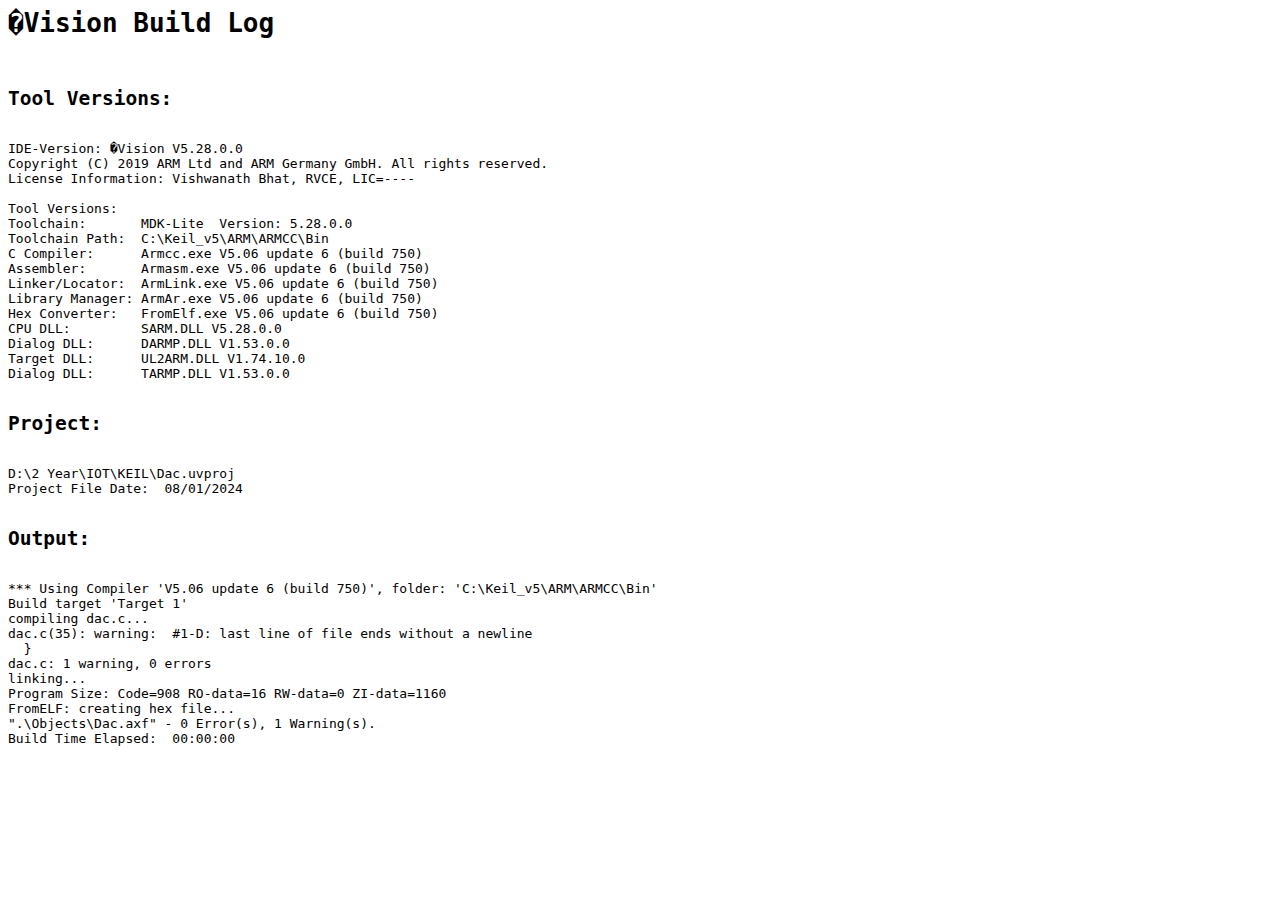
<file: KEIL/Objects/Dac.build_log.htm>
<html>
<body>
<pre>
<h1>�Vision Build Log</h1>
<h2>Tool Versions:</h2>
IDE-Version: �Vision V5.28.0.0
Copyright (C) 2019 ARM Ltd and ARM Germany GmbH. All rights reserved.
License Information: Vishwanath Bhat, RVCE, LIC=----
 
Tool Versions:
Toolchain:       MDK-Lite  Version: 5.28.0.0
Toolchain Path:  C:\Keil_v5\ARM\ARMCC\Bin
C Compiler:      Armcc.exe V5.06 update 6 (build 750)
Assembler:       Armasm.exe V5.06 update 6 (build 750)
Linker/Locator:  ArmLink.exe V5.06 update 6 (build 750)
Library Manager: ArmAr.exe V5.06 update 6 (build 750)
Hex Converter:   FromElf.exe V5.06 update 6 (build 750)
CPU DLL:         SARM.DLL V5.28.0.0
Dialog DLL:      DARMP.DLL V1.53.0.0
Target DLL:      UL2ARM.DLL V1.74.10.0
Dialog DLL:      TARMP.DLL V1.53.0.0
 
<h2>Project:</h2>
D:\2 Year\IOT\KEIL\Dac.uvproj
Project File Date:  08/01/2024

<h2>Output:</h2>
*** Using Compiler 'V5.06 update 6 (build 750)', folder: 'C:\Keil_v5\ARM\ARMCC\Bin'
Build target 'Target 1'
compiling dac.c...
dac.c(35): warning:  #1-D: last line of file ends without a newline
  }
dac.c: 1 warning, 0 errors
linking...
Program Size: Code=908 RO-data=16 RW-data=0 ZI-data=1160  
FromELF: creating hex file...
".\Objects\Dac.axf" - 0 Error(s), 1 Warning(s).
Build Time Elapsed:  00:00:00
</pre>
</body>
</html>
</file>
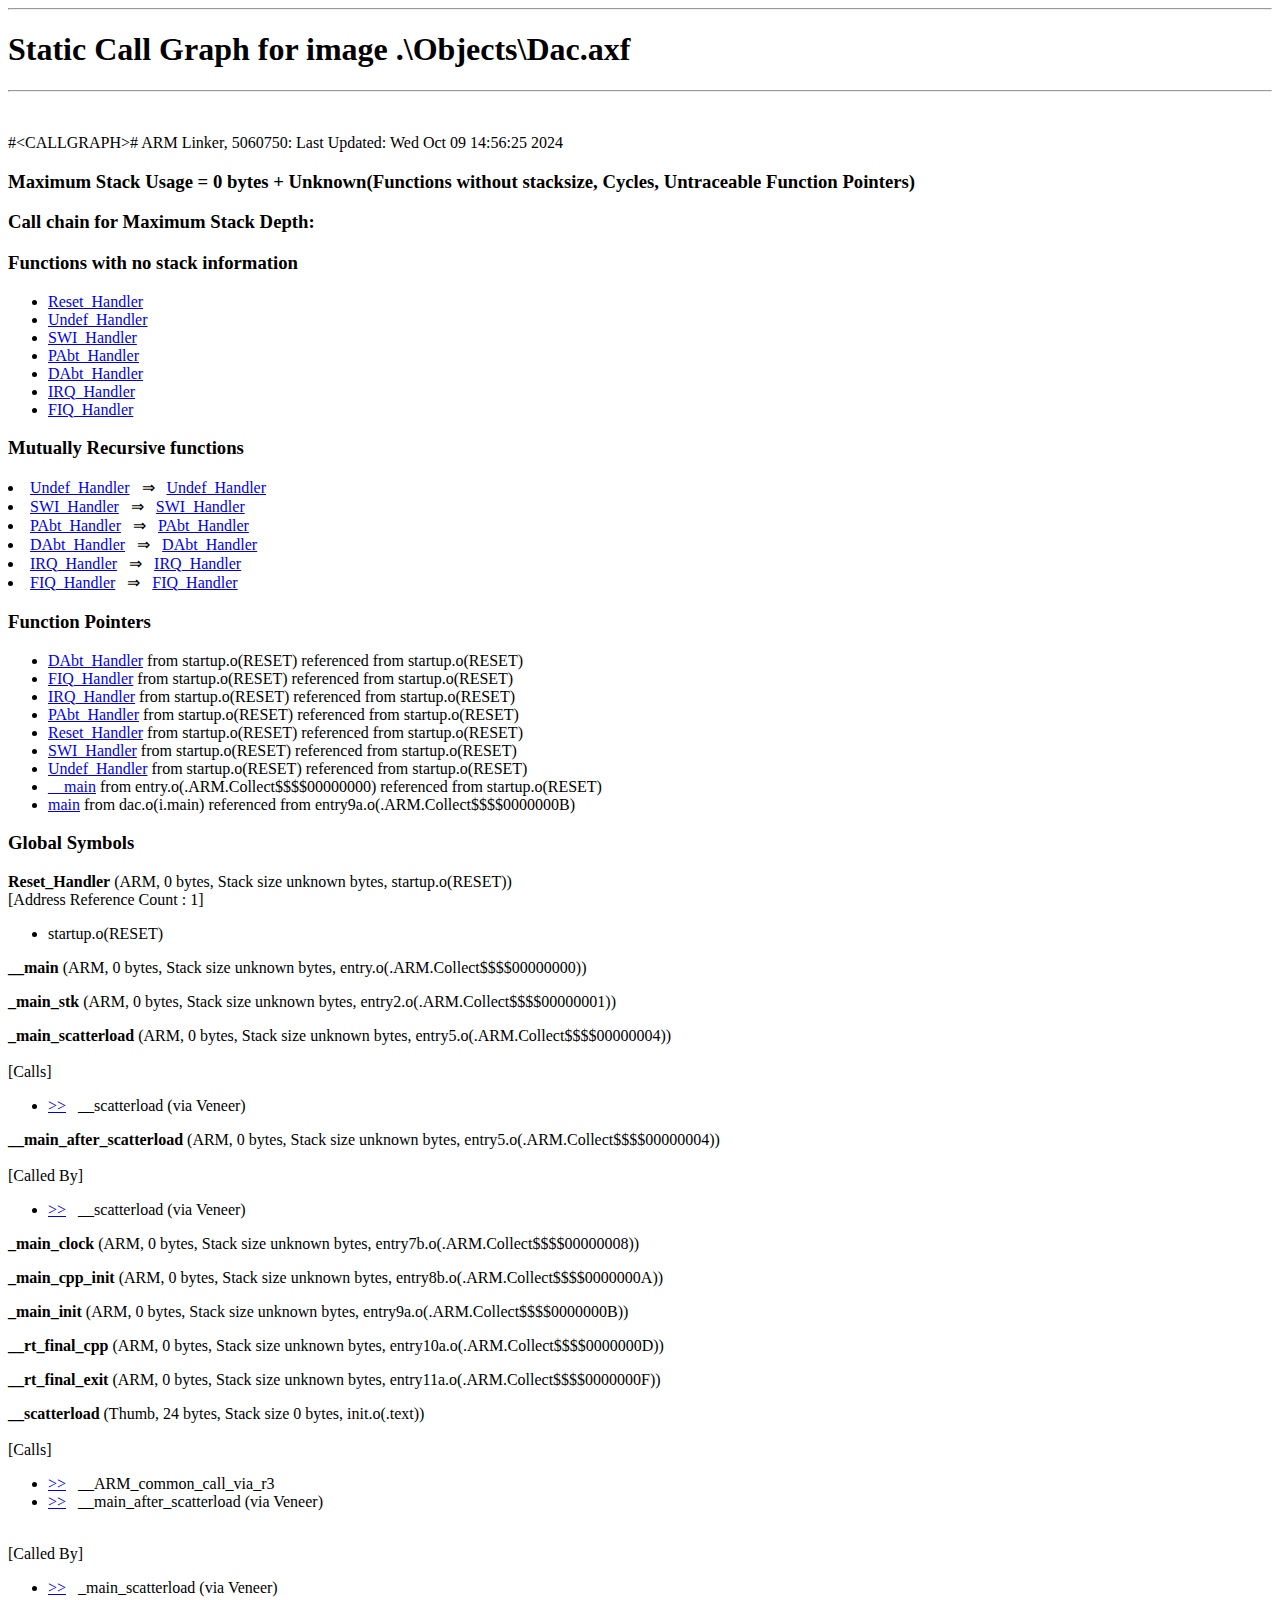
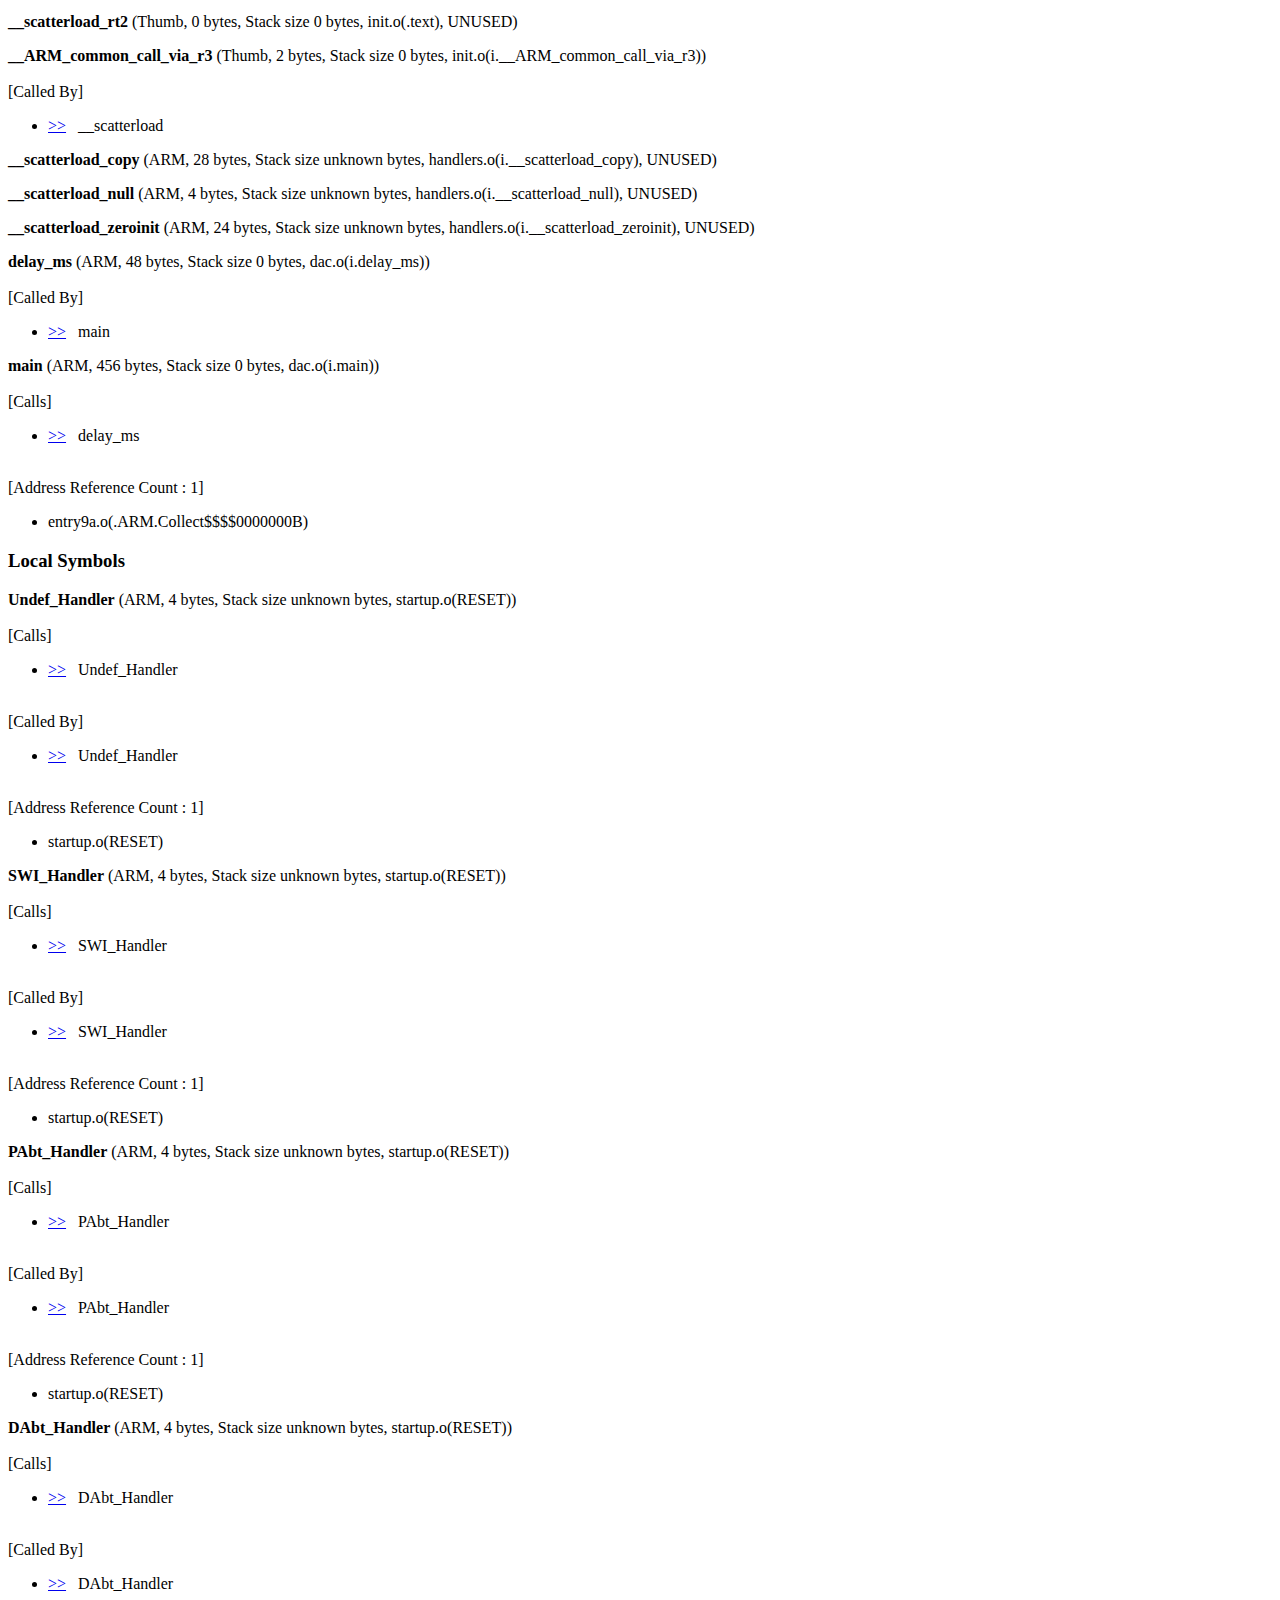
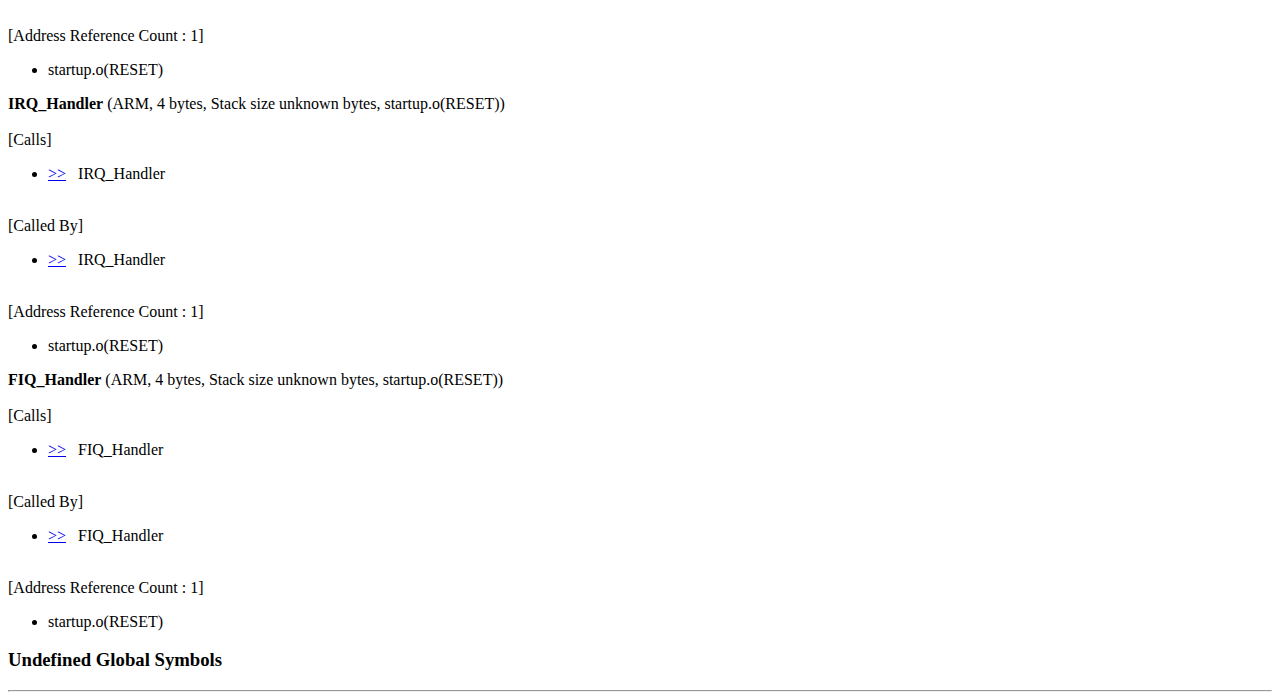
<file: KEIL/Objects/Dac.htm>
<!doctype html public "-//w3c//dtd html 4.0 transitional//en">
<html><head>
<title>Static Call Graph - [.\Objects\Dac.axf]</title></head>
<body><HR>
<H1>Static Call Graph for image .\Objects\Dac.axf</H1><HR>
<BR><P>#&#060CALLGRAPH&#062# ARM Linker, 5060750: Last Updated: Wed Oct 09 14:56:25 2024
<BR><P>
<H3>Maximum Stack Usage =          0 bytes + Unknown(Functions without stacksize, Cycles, Untraceable Function Pointers)</H3><H3>
Call chain for Maximum Stack Depth:</H3>

<P>
<H3>
Functions with no stack information
</H3><UL>
 <LI><a href="#[0]">Reset_Handler</a>
 <LI><a href="#[1]">Undef_Handler</a>
 <LI><a href="#[2]">SWI_Handler</a>
 <LI><a href="#[3]">PAbt_Handler</a>
 <LI><a href="#[4]">DAbt_Handler</a>
 <LI><a href="#[5]">IRQ_Handler</a>
 <LI><a href="#[6]">FIQ_Handler</a>
</UL>
</UL>
<P>
<H3>
Mutually Recursive functions
</H3> <LI><a href="#[1]">Undef_Handler</a>&nbsp;&nbsp;&nbsp;&rArr;&nbsp;&nbsp;&nbsp;<a href="#[1]">Undef_Handler</a><BR>
 <LI><a href="#[2]">SWI_Handler</a>&nbsp;&nbsp;&nbsp;&rArr;&nbsp;&nbsp;&nbsp;<a href="#[2]">SWI_Handler</a><BR>
 <LI><a href="#[3]">PAbt_Handler</a>&nbsp;&nbsp;&nbsp;&rArr;&nbsp;&nbsp;&nbsp;<a href="#[3]">PAbt_Handler</a><BR>
 <LI><a href="#[4]">DAbt_Handler</a>&nbsp;&nbsp;&nbsp;&rArr;&nbsp;&nbsp;&nbsp;<a href="#[4]">DAbt_Handler</a><BR>
 <LI><a href="#[5]">IRQ_Handler</a>&nbsp;&nbsp;&nbsp;&rArr;&nbsp;&nbsp;&nbsp;<a href="#[5]">IRQ_Handler</a><BR>
 <LI><a href="#[6]">FIQ_Handler</a>&nbsp;&nbsp;&nbsp;&rArr;&nbsp;&nbsp;&nbsp;<a href="#[6]">FIQ_Handler</a><BR>
</UL>
<P>
<H3>
Function Pointers
</H3><UL>
 <LI><a href="#[4]">DAbt_Handler</a> from startup.o(RESET) referenced from startup.o(RESET)
 <LI><a href="#[6]">FIQ_Handler</a> from startup.o(RESET) referenced from startup.o(RESET)
 <LI><a href="#[5]">IRQ_Handler</a> from startup.o(RESET) referenced from startup.o(RESET)
 <LI><a href="#[3]">PAbt_Handler</a> from startup.o(RESET) referenced from startup.o(RESET)
 <LI><a href="#[0]">Reset_Handler</a> from startup.o(RESET) referenced from startup.o(RESET)
 <LI><a href="#[2]">SWI_Handler</a> from startup.o(RESET) referenced from startup.o(RESET)
 <LI><a href="#[1]">Undef_Handler</a> from startup.o(RESET) referenced from startup.o(RESET)
 <LI><a href="#[9]">__main</a> from entry.o(.ARM.Collect$$$$00000000) referenced from startup.o(RESET)
 <LI><a href="#[8]">main</a> from dac.o(i.main) referenced from entry9a.o(.ARM.Collect$$$$0000000B)
</UL>
<P>
<H3>
Global Symbols
</H3>
<P><STRONG><a name="[0]"></a>Reset_Handler</STRONG> (ARM, 0 bytes, Stack size unknown bytes, startup.o(RESET))
<BR>[Address Reference Count : 1]<UL><LI> startup.o(RESET)
</UL>
<P><STRONG><a name="[9]"></a>__main</STRONG> (ARM, 0 bytes, Stack size unknown bytes, entry.o(.ARM.Collect$$$$00000000))

<P><STRONG><a name="[f]"></a>_main_stk</STRONG> (ARM, 0 bytes, Stack size unknown bytes, entry2.o(.ARM.Collect$$$$00000001))

<P><STRONG><a name="[a]"></a>_main_scatterload</STRONG> (ARM, 0 bytes, Stack size unknown bytes, entry5.o(.ARM.Collect$$$$00000004))
<BR><BR>[Calls]<UL><LI><a href="#[b]">&gt;&gt;</a>&nbsp;&nbsp;&nbsp;__scatterload (via Veneer)
</UL>

<P><STRONG><a name="[d]"></a>__main_after_scatterload</STRONG> (ARM, 0 bytes, Stack size unknown bytes, entry5.o(.ARM.Collect$$$$00000004))
<BR><BR>[Called By]<UL><LI><a href="#[b]">&gt;&gt;</a>&nbsp;&nbsp;&nbsp;__scatterload (via Veneer)
</UL>

<P><STRONG><a name="[10]"></a>_main_clock</STRONG> (ARM, 0 bytes, Stack size unknown bytes, entry7b.o(.ARM.Collect$$$$00000008))

<P><STRONG><a name="[11]"></a>_main_cpp_init</STRONG> (ARM, 0 bytes, Stack size unknown bytes, entry8b.o(.ARM.Collect$$$$0000000A))

<P><STRONG><a name="[12]"></a>_main_init</STRONG> (ARM, 0 bytes, Stack size unknown bytes, entry9a.o(.ARM.Collect$$$$0000000B))

<P><STRONG><a name="[13]"></a>__rt_final_cpp</STRONG> (ARM, 0 bytes, Stack size unknown bytes, entry10a.o(.ARM.Collect$$$$0000000D))

<P><STRONG><a name="[14]"></a>__rt_final_exit</STRONG> (ARM, 0 bytes, Stack size unknown bytes, entry11a.o(.ARM.Collect$$$$0000000F))

<P><STRONG><a name="[b]"></a>__scatterload</STRONG> (Thumb, 24 bytes, Stack size 0 bytes, init.o(.text))
<BR><BR>[Calls]<UL><LI><a href="#[c]">&gt;&gt;</a>&nbsp;&nbsp;&nbsp;__ARM_common_call_via_r3
<LI><a href="#[d]">&gt;&gt;</a>&nbsp;&nbsp;&nbsp;__main_after_scatterload (via Veneer)
</UL>
<BR>[Called By]<UL><LI><a href="#[a]">&gt;&gt;</a>&nbsp;&nbsp;&nbsp;_main_scatterload (via Veneer)
</UL>

<P><STRONG><a name="[15]"></a>__scatterload_rt2</STRONG> (Thumb, 0 bytes, Stack size 0 bytes, init.o(.text), UNUSED)

<P><STRONG><a name="[c]"></a>__ARM_common_call_via_r3</STRONG> (Thumb, 2 bytes, Stack size 0 bytes, init.o(i.__ARM_common_call_via_r3))
<BR><BR>[Called By]<UL><LI><a href="#[b]">&gt;&gt;</a>&nbsp;&nbsp;&nbsp;__scatterload
</UL>

<P><STRONG><a name="[16]"></a>__scatterload_copy</STRONG> (ARM, 28 bytes, Stack size unknown bytes, handlers.o(i.__scatterload_copy), UNUSED)

<P><STRONG><a name="[17]"></a>__scatterload_null</STRONG> (ARM, 4 bytes, Stack size unknown bytes, handlers.o(i.__scatterload_null), UNUSED)

<P><STRONG><a name="[18]"></a>__scatterload_zeroinit</STRONG> (ARM, 24 bytes, Stack size unknown bytes, handlers.o(i.__scatterload_zeroinit), UNUSED)

<P><STRONG><a name="[e]"></a>delay_ms</STRONG> (ARM, 48 bytes, Stack size 0 bytes, dac.o(i.delay_ms))
<BR><BR>[Called By]<UL><LI><a href="#[8]">&gt;&gt;</a>&nbsp;&nbsp;&nbsp;main
</UL>

<P><STRONG><a name="[8]"></a>main</STRONG> (ARM, 456 bytes, Stack size 0 bytes, dac.o(i.main))
<BR><BR>[Calls]<UL><LI><a href="#[e]">&gt;&gt;</a>&nbsp;&nbsp;&nbsp;delay_ms
</UL>
<BR>[Address Reference Count : 1]<UL><LI> entry9a.o(.ARM.Collect$$$$0000000B)
</UL><P>
<H3>
Local Symbols
</H3>
<P><STRONG><a name="[1]"></a>Undef_Handler</STRONG> (ARM, 4 bytes, Stack size unknown bytes, startup.o(RESET))
<BR><BR>[Calls]<UL><LI><a href="#[1]">&gt;&gt;</a>&nbsp;&nbsp;&nbsp;Undef_Handler
</UL>
<BR>[Called By]<UL><LI><a href="#[1]">&gt;&gt;</a>&nbsp;&nbsp;&nbsp;Undef_Handler
</UL>
<BR>[Address Reference Count : 1]<UL><LI> startup.o(RESET)
</UL>
<P><STRONG><a name="[2]"></a>SWI_Handler</STRONG> (ARM, 4 bytes, Stack size unknown bytes, startup.o(RESET))
<BR><BR>[Calls]<UL><LI><a href="#[2]">&gt;&gt;</a>&nbsp;&nbsp;&nbsp;SWI_Handler
</UL>
<BR>[Called By]<UL><LI><a href="#[2]">&gt;&gt;</a>&nbsp;&nbsp;&nbsp;SWI_Handler
</UL>
<BR>[Address Reference Count : 1]<UL><LI> startup.o(RESET)
</UL>
<P><STRONG><a name="[3]"></a>PAbt_Handler</STRONG> (ARM, 4 bytes, Stack size unknown bytes, startup.o(RESET))
<BR><BR>[Calls]<UL><LI><a href="#[3]">&gt;&gt;</a>&nbsp;&nbsp;&nbsp;PAbt_Handler
</UL>
<BR>[Called By]<UL><LI><a href="#[3]">&gt;&gt;</a>&nbsp;&nbsp;&nbsp;PAbt_Handler
</UL>
<BR>[Address Reference Count : 1]<UL><LI> startup.o(RESET)
</UL>
<P><STRONG><a name="[4]"></a>DAbt_Handler</STRONG> (ARM, 4 bytes, Stack size unknown bytes, startup.o(RESET))
<BR><BR>[Calls]<UL><LI><a href="#[4]">&gt;&gt;</a>&nbsp;&nbsp;&nbsp;DAbt_Handler
</UL>
<BR>[Called By]<UL><LI><a href="#[4]">&gt;&gt;</a>&nbsp;&nbsp;&nbsp;DAbt_Handler
</UL>
<BR>[Address Reference Count : 1]<UL><LI> startup.o(RESET)
</UL>
<P><STRONG><a name="[5]"></a>IRQ_Handler</STRONG> (ARM, 4 bytes, Stack size unknown bytes, startup.o(RESET))
<BR><BR>[Calls]<UL><LI><a href="#[5]">&gt;&gt;</a>&nbsp;&nbsp;&nbsp;IRQ_Handler
</UL>
<BR>[Called By]<UL><LI><a href="#[5]">&gt;&gt;</a>&nbsp;&nbsp;&nbsp;IRQ_Handler
</UL>
<BR>[Address Reference Count : 1]<UL><LI> startup.o(RESET)
</UL>
<P><STRONG><a name="[6]"></a>FIQ_Handler</STRONG> (ARM, 4 bytes, Stack size unknown bytes, startup.o(RESET))
<BR><BR>[Calls]<UL><LI><a href="#[6]">&gt;&gt;</a>&nbsp;&nbsp;&nbsp;FIQ_Handler
</UL>
<BR>[Called By]<UL><LI><a href="#[6]">&gt;&gt;</a>&nbsp;&nbsp;&nbsp;FIQ_Handler
</UL>
<BR>[Address Reference Count : 1]<UL><LI> startup.o(RESET)
</UL><P>
<H3>
Undefined Global Symbols
</H3><HR></body></html>
</file>
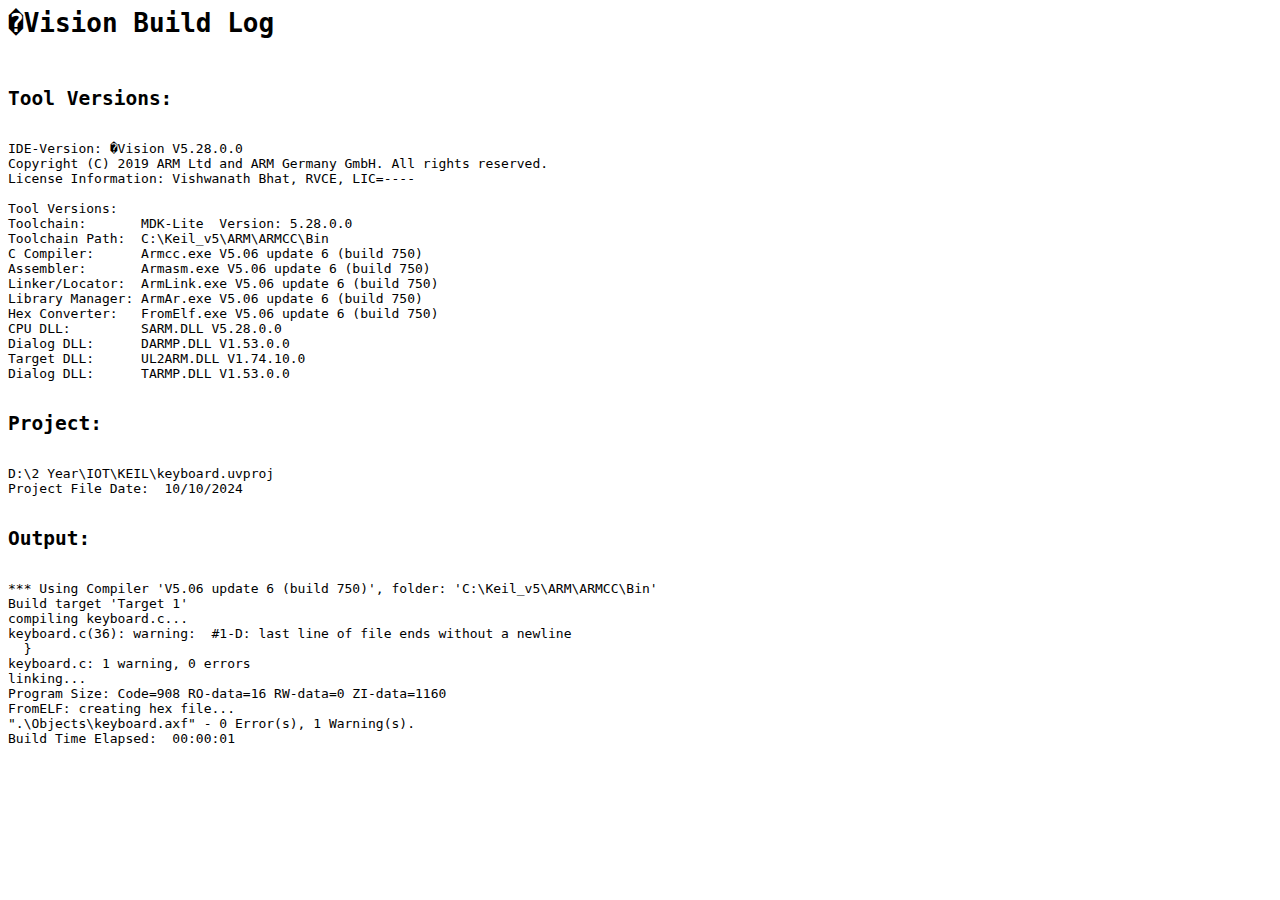
<file: KEIL/Objects/keyboard.build_log.htm>
<html>
<body>
<pre>
<h1>�Vision Build Log</h1>
<h2>Tool Versions:</h2>
IDE-Version: �Vision V5.28.0.0
Copyright (C) 2019 ARM Ltd and ARM Germany GmbH. All rights reserved.
License Information: Vishwanath Bhat, RVCE, LIC=----
 
Tool Versions:
Toolchain:       MDK-Lite  Version: 5.28.0.0
Toolchain Path:  C:\Keil_v5\ARM\ARMCC\Bin
C Compiler:      Armcc.exe V5.06 update 6 (build 750)
Assembler:       Armasm.exe V5.06 update 6 (build 750)
Linker/Locator:  ArmLink.exe V5.06 update 6 (build 750)
Library Manager: ArmAr.exe V5.06 update 6 (build 750)
Hex Converter:   FromElf.exe V5.06 update 6 (build 750)
CPU DLL:         SARM.DLL V5.28.0.0
Dialog DLL:      DARMP.DLL V1.53.0.0
Target DLL:      UL2ARM.DLL V1.74.10.0
Dialog DLL:      TARMP.DLL V1.53.0.0
 
<h2>Project:</h2>
D:\2 Year\IOT\KEIL\keyboard.uvproj
Project File Date:  10/10/2024

<h2>Output:</h2>
*** Using Compiler 'V5.06 update 6 (build 750)', folder: 'C:\Keil_v5\ARM\ARMCC\Bin'
Build target 'Target 1'
compiling keyboard.c...
keyboard.c(36): warning:  #1-D: last line of file ends without a newline
  }
keyboard.c: 1 warning, 0 errors
linking...
Program Size: Code=908 RO-data=16 RW-data=0 ZI-data=1160  
FromELF: creating hex file...
".\Objects\keyboard.axf" - 0 Error(s), 1 Warning(s).
Build Time Elapsed:  00:00:01
</pre>
</body>
</html>
</file>
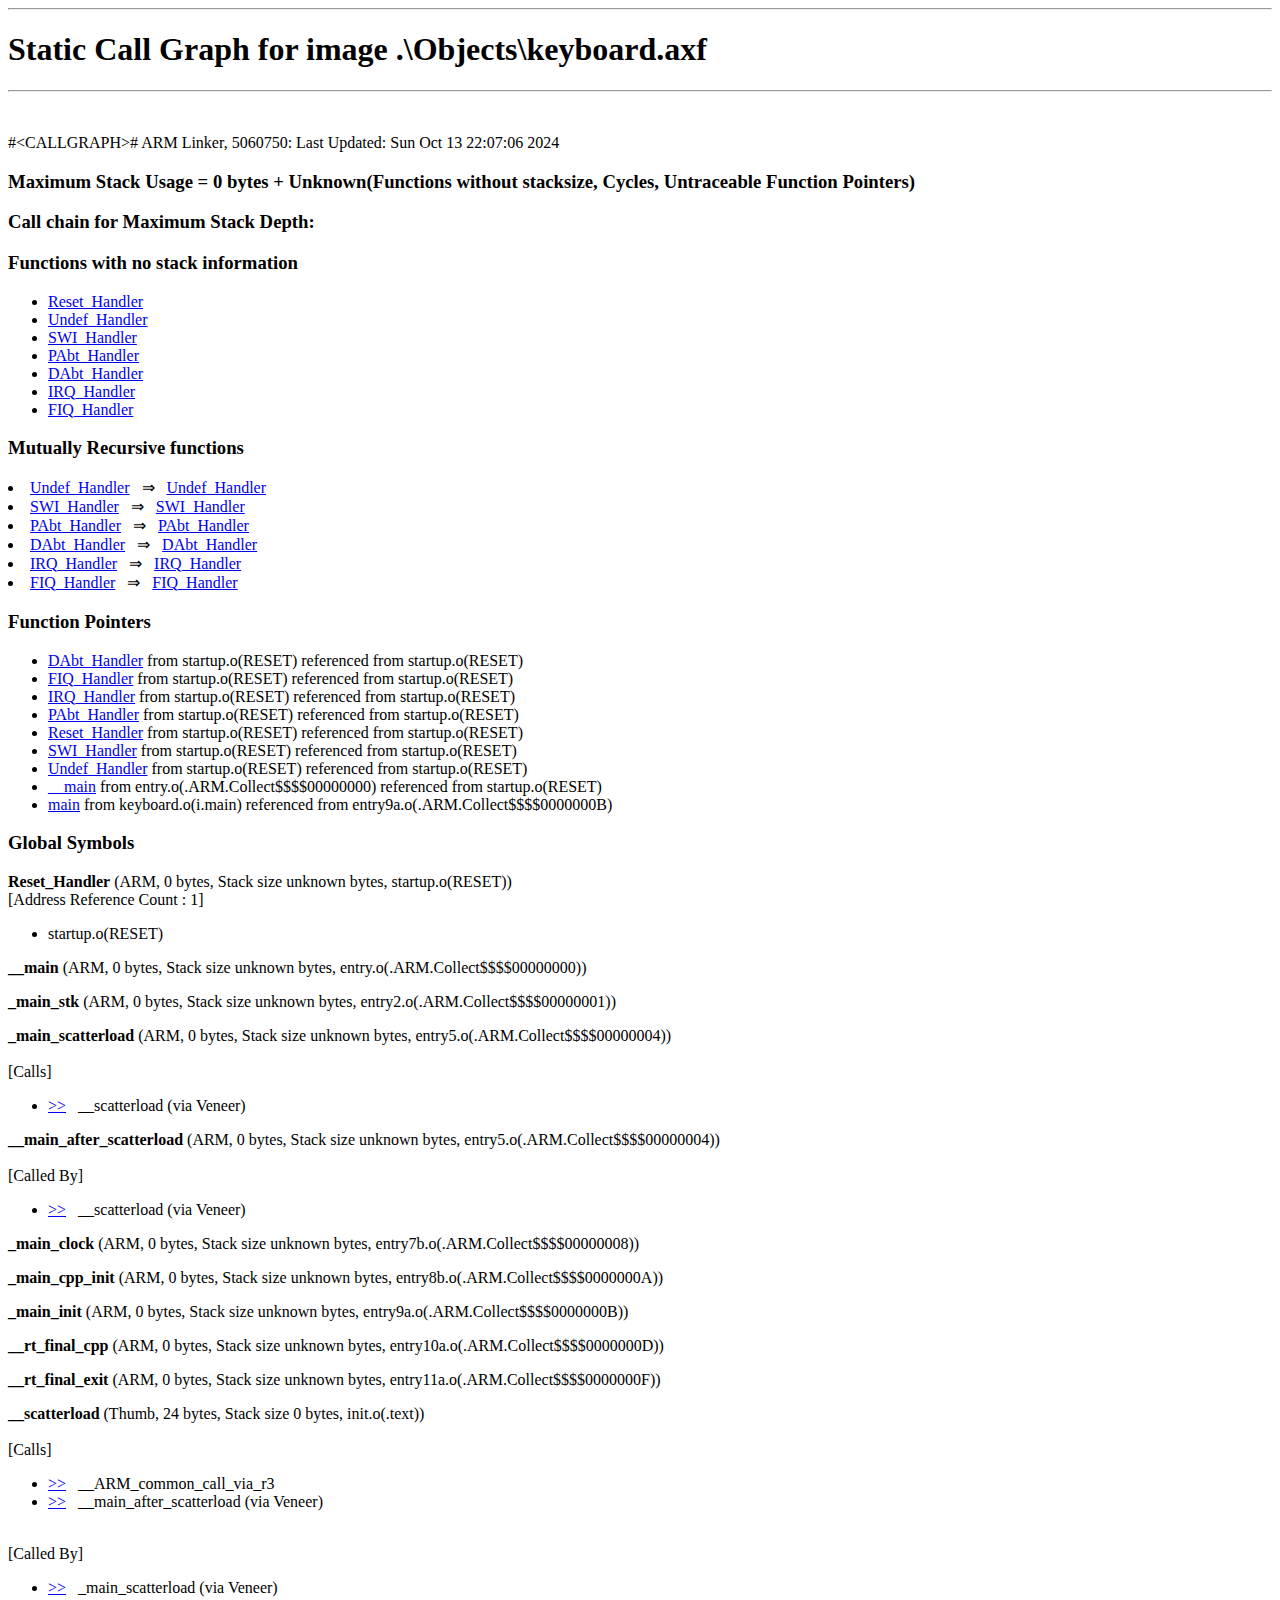
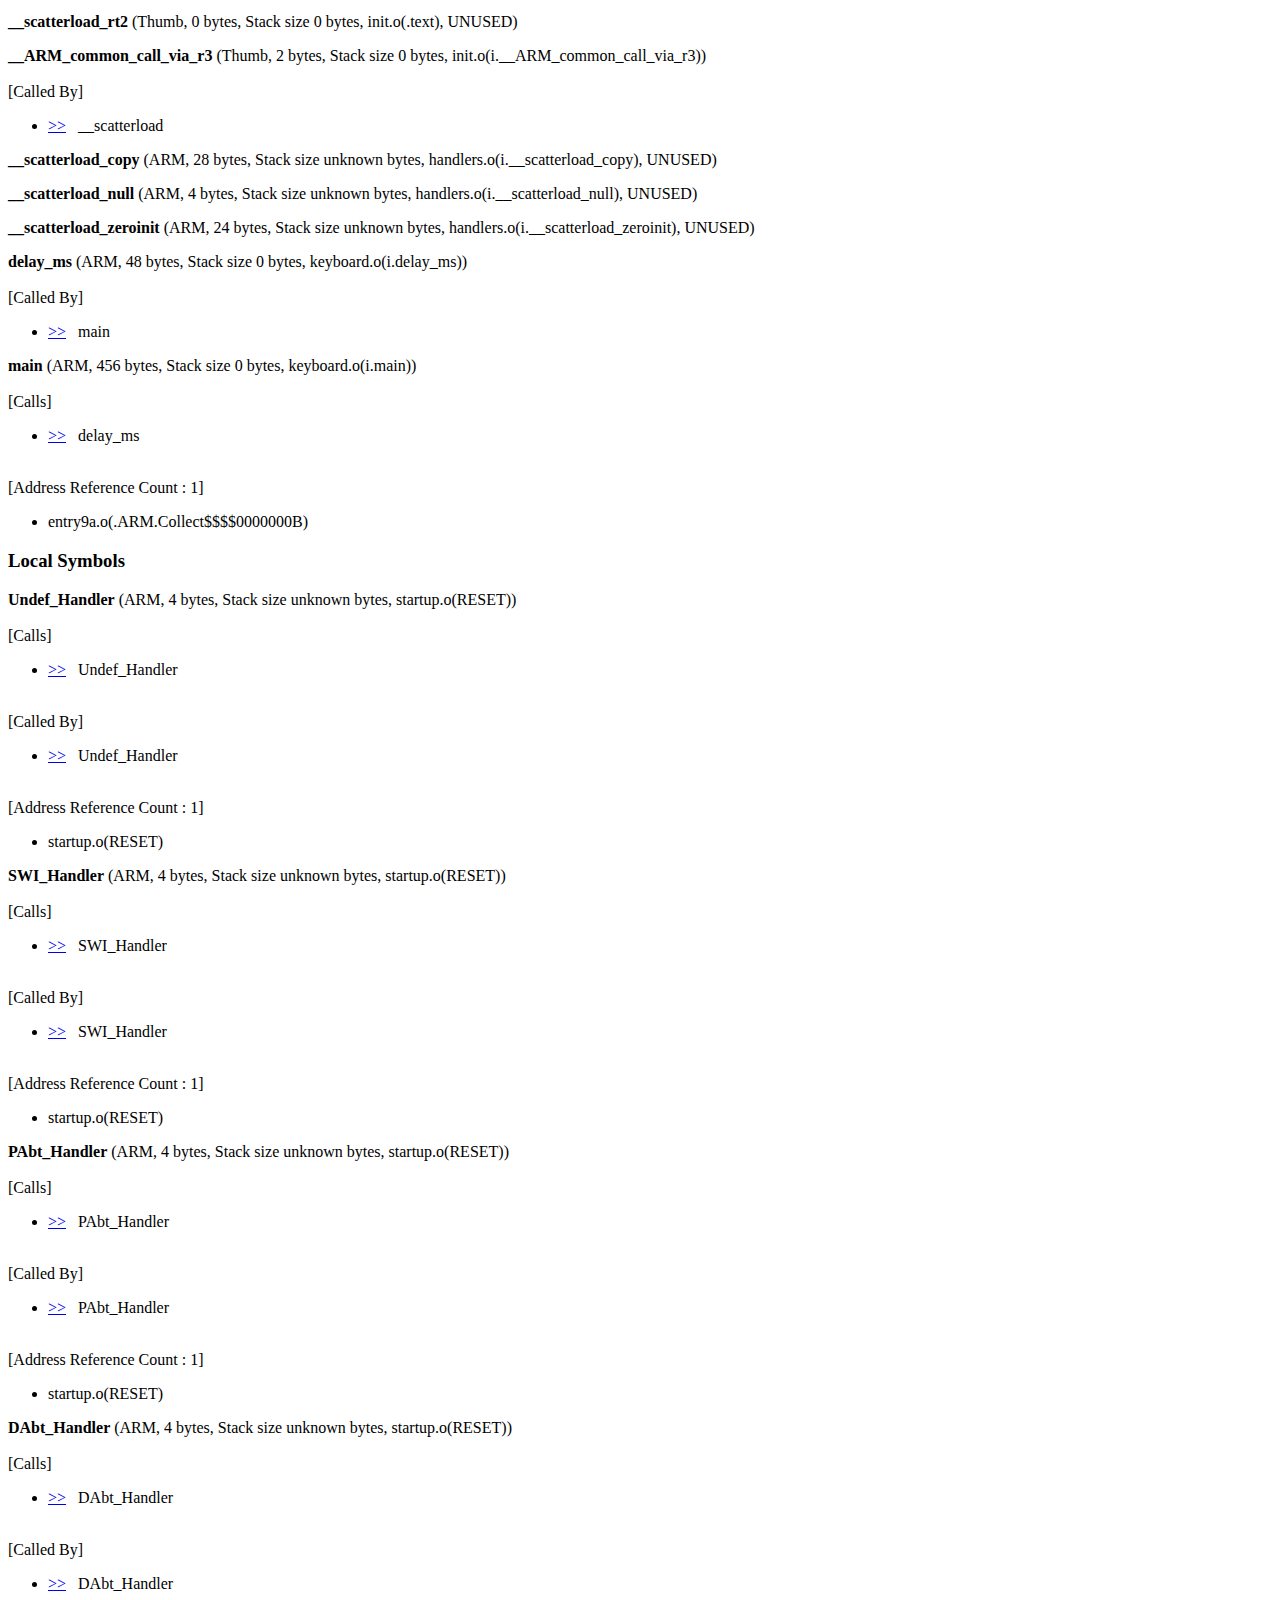
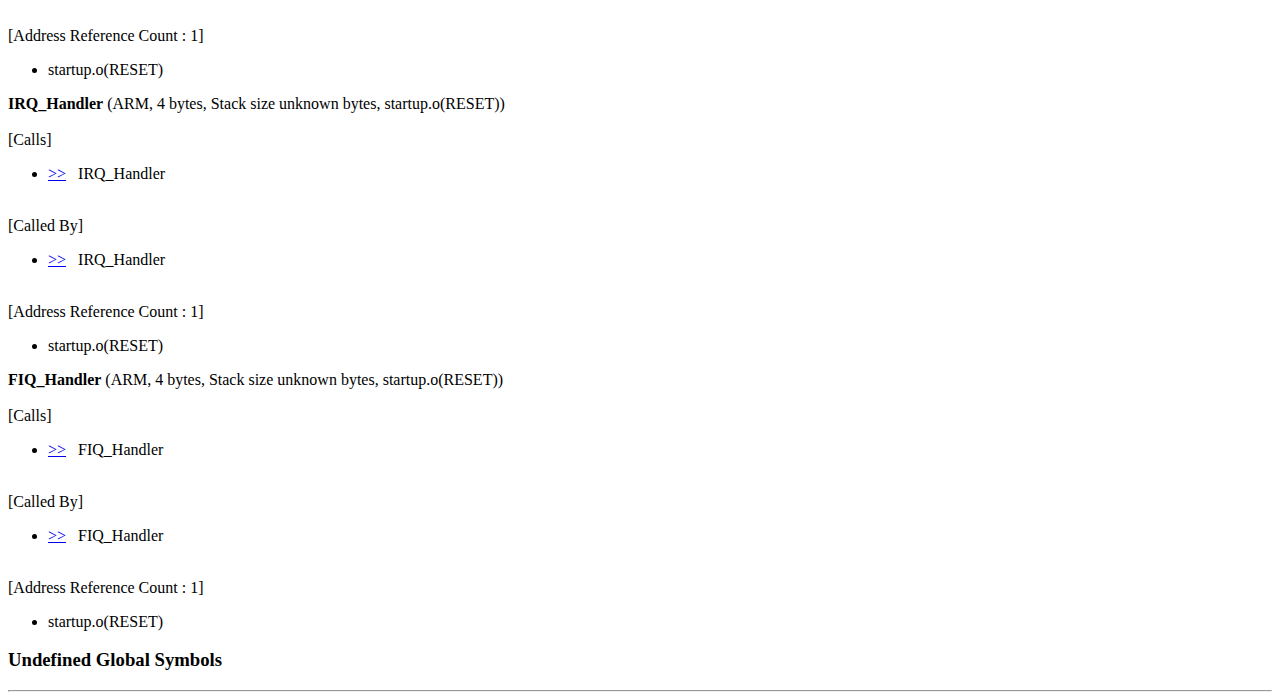
<file: KEIL/Objects/keyboard.htm>
<!doctype html public "-//w3c//dtd html 4.0 transitional//en">
<html><head>
<title>Static Call Graph - [.\Objects\keyboard.axf]</title></head>
<body><HR>
<H1>Static Call Graph for image .\Objects\keyboard.axf</H1><HR>
<BR><P>#&#060CALLGRAPH&#062# ARM Linker, 5060750: Last Updated: Sun Oct 13 22:07:06 2024
<BR><P>
<H3>Maximum Stack Usage =          0 bytes + Unknown(Functions without stacksize, Cycles, Untraceable Function Pointers)</H3><H3>
Call chain for Maximum Stack Depth:</H3>

<P>
<H3>
Functions with no stack information
</H3><UL>
 <LI><a href="#[0]">Reset_Handler</a>
 <LI><a href="#[1]">Undef_Handler</a>
 <LI><a href="#[2]">SWI_Handler</a>
 <LI><a href="#[3]">PAbt_Handler</a>
 <LI><a href="#[4]">DAbt_Handler</a>
 <LI><a href="#[5]">IRQ_Handler</a>
 <LI><a href="#[6]">FIQ_Handler</a>
</UL>
</UL>
<P>
<H3>
Mutually Recursive functions
</H3> <LI><a href="#[1]">Undef_Handler</a>&nbsp;&nbsp;&nbsp;&rArr;&nbsp;&nbsp;&nbsp;<a href="#[1]">Undef_Handler</a><BR>
 <LI><a href="#[2]">SWI_Handler</a>&nbsp;&nbsp;&nbsp;&rArr;&nbsp;&nbsp;&nbsp;<a href="#[2]">SWI_Handler</a><BR>
 <LI><a href="#[3]">PAbt_Handler</a>&nbsp;&nbsp;&nbsp;&rArr;&nbsp;&nbsp;&nbsp;<a href="#[3]">PAbt_Handler</a><BR>
 <LI><a href="#[4]">DAbt_Handler</a>&nbsp;&nbsp;&nbsp;&rArr;&nbsp;&nbsp;&nbsp;<a href="#[4]">DAbt_Handler</a><BR>
 <LI><a href="#[5]">IRQ_Handler</a>&nbsp;&nbsp;&nbsp;&rArr;&nbsp;&nbsp;&nbsp;<a href="#[5]">IRQ_Handler</a><BR>
 <LI><a href="#[6]">FIQ_Handler</a>&nbsp;&nbsp;&nbsp;&rArr;&nbsp;&nbsp;&nbsp;<a href="#[6]">FIQ_Handler</a><BR>
</UL>
<P>
<H3>
Function Pointers
</H3><UL>
 <LI><a href="#[4]">DAbt_Handler</a> from startup.o(RESET) referenced from startup.o(RESET)
 <LI><a href="#[6]">FIQ_Handler</a> from startup.o(RESET) referenced from startup.o(RESET)
 <LI><a href="#[5]">IRQ_Handler</a> from startup.o(RESET) referenced from startup.o(RESET)
 <LI><a href="#[3]">PAbt_Handler</a> from startup.o(RESET) referenced from startup.o(RESET)
 <LI><a href="#[0]">Reset_Handler</a> from startup.o(RESET) referenced from startup.o(RESET)
 <LI><a href="#[2]">SWI_Handler</a> from startup.o(RESET) referenced from startup.o(RESET)
 <LI><a href="#[1]">Undef_Handler</a> from startup.o(RESET) referenced from startup.o(RESET)
 <LI><a href="#[9]">__main</a> from entry.o(.ARM.Collect$$$$00000000) referenced from startup.o(RESET)
 <LI><a href="#[8]">main</a> from keyboard.o(i.main) referenced from entry9a.o(.ARM.Collect$$$$0000000B)
</UL>
<P>
<H3>
Global Symbols
</H3>
<P><STRONG><a name="[0]"></a>Reset_Handler</STRONG> (ARM, 0 bytes, Stack size unknown bytes, startup.o(RESET))
<BR>[Address Reference Count : 1]<UL><LI> startup.o(RESET)
</UL>
<P><STRONG><a name="[9]"></a>__main</STRONG> (ARM, 0 bytes, Stack size unknown bytes, entry.o(.ARM.Collect$$$$00000000))

<P><STRONG><a name="[f]"></a>_main_stk</STRONG> (ARM, 0 bytes, Stack size unknown bytes, entry2.o(.ARM.Collect$$$$00000001))

<P><STRONG><a name="[a]"></a>_main_scatterload</STRONG> (ARM, 0 bytes, Stack size unknown bytes, entry5.o(.ARM.Collect$$$$00000004))
<BR><BR>[Calls]<UL><LI><a href="#[b]">&gt;&gt;</a>&nbsp;&nbsp;&nbsp;__scatterload (via Veneer)
</UL>

<P><STRONG><a name="[d]"></a>__main_after_scatterload</STRONG> (ARM, 0 bytes, Stack size unknown bytes, entry5.o(.ARM.Collect$$$$00000004))
<BR><BR>[Called By]<UL><LI><a href="#[b]">&gt;&gt;</a>&nbsp;&nbsp;&nbsp;__scatterload (via Veneer)
</UL>

<P><STRONG><a name="[10]"></a>_main_clock</STRONG> (ARM, 0 bytes, Stack size unknown bytes, entry7b.o(.ARM.Collect$$$$00000008))

<P><STRONG><a name="[11]"></a>_main_cpp_init</STRONG> (ARM, 0 bytes, Stack size unknown bytes, entry8b.o(.ARM.Collect$$$$0000000A))

<P><STRONG><a name="[12]"></a>_main_init</STRONG> (ARM, 0 bytes, Stack size unknown bytes, entry9a.o(.ARM.Collect$$$$0000000B))

<P><STRONG><a name="[13]"></a>__rt_final_cpp</STRONG> (ARM, 0 bytes, Stack size unknown bytes, entry10a.o(.ARM.Collect$$$$0000000D))

<P><STRONG><a name="[14]"></a>__rt_final_exit</STRONG> (ARM, 0 bytes, Stack size unknown bytes, entry11a.o(.ARM.Collect$$$$0000000F))

<P><STRONG><a name="[b]"></a>__scatterload</STRONG> (Thumb, 24 bytes, Stack size 0 bytes, init.o(.text))
<BR><BR>[Calls]<UL><LI><a href="#[c]">&gt;&gt;</a>&nbsp;&nbsp;&nbsp;__ARM_common_call_via_r3
<LI><a href="#[d]">&gt;&gt;</a>&nbsp;&nbsp;&nbsp;__main_after_scatterload (via Veneer)
</UL>
<BR>[Called By]<UL><LI><a href="#[a]">&gt;&gt;</a>&nbsp;&nbsp;&nbsp;_main_scatterload (via Veneer)
</UL>

<P><STRONG><a name="[15]"></a>__scatterload_rt2</STRONG> (Thumb, 0 bytes, Stack size 0 bytes, init.o(.text), UNUSED)

<P><STRONG><a name="[c]"></a>__ARM_common_call_via_r3</STRONG> (Thumb, 2 bytes, Stack size 0 bytes, init.o(i.__ARM_common_call_via_r3))
<BR><BR>[Called By]<UL><LI><a href="#[b]">&gt;&gt;</a>&nbsp;&nbsp;&nbsp;__scatterload
</UL>

<P><STRONG><a name="[16]"></a>__scatterload_copy</STRONG> (ARM, 28 bytes, Stack size unknown bytes, handlers.o(i.__scatterload_copy), UNUSED)

<P><STRONG><a name="[17]"></a>__scatterload_null</STRONG> (ARM, 4 bytes, Stack size unknown bytes, handlers.o(i.__scatterload_null), UNUSED)

<P><STRONG><a name="[18]"></a>__scatterload_zeroinit</STRONG> (ARM, 24 bytes, Stack size unknown bytes, handlers.o(i.__scatterload_zeroinit), UNUSED)

<P><STRONG><a name="[e]"></a>delay_ms</STRONG> (ARM, 48 bytes, Stack size 0 bytes, keyboard.o(i.delay_ms))
<BR><BR>[Called By]<UL><LI><a href="#[8]">&gt;&gt;</a>&nbsp;&nbsp;&nbsp;main
</UL>

<P><STRONG><a name="[8]"></a>main</STRONG> (ARM, 456 bytes, Stack size 0 bytes, keyboard.o(i.main))
<BR><BR>[Calls]<UL><LI><a href="#[e]">&gt;&gt;</a>&nbsp;&nbsp;&nbsp;delay_ms
</UL>
<BR>[Address Reference Count : 1]<UL><LI> entry9a.o(.ARM.Collect$$$$0000000B)
</UL><P>
<H3>
Local Symbols
</H3>
<P><STRONG><a name="[1]"></a>Undef_Handler</STRONG> (ARM, 4 bytes, Stack size unknown bytes, startup.o(RESET))
<BR><BR>[Calls]<UL><LI><a href="#[1]">&gt;&gt;</a>&nbsp;&nbsp;&nbsp;Undef_Handler
</UL>
<BR>[Called By]<UL><LI><a href="#[1]">&gt;&gt;</a>&nbsp;&nbsp;&nbsp;Undef_Handler
</UL>
<BR>[Address Reference Count : 1]<UL><LI> startup.o(RESET)
</UL>
<P><STRONG><a name="[2]"></a>SWI_Handler</STRONG> (ARM, 4 bytes, Stack size unknown bytes, startup.o(RESET))
<BR><BR>[Calls]<UL><LI><a href="#[2]">&gt;&gt;</a>&nbsp;&nbsp;&nbsp;SWI_Handler
</UL>
<BR>[Called By]<UL><LI><a href="#[2]">&gt;&gt;</a>&nbsp;&nbsp;&nbsp;SWI_Handler
</UL>
<BR>[Address Reference Count : 1]<UL><LI> startup.o(RESET)
</UL>
<P><STRONG><a name="[3]"></a>PAbt_Handler</STRONG> (ARM, 4 bytes, Stack size unknown bytes, startup.o(RESET))
<BR><BR>[Calls]<UL><LI><a href="#[3]">&gt;&gt;</a>&nbsp;&nbsp;&nbsp;PAbt_Handler
</UL>
<BR>[Called By]<UL><LI><a href="#[3]">&gt;&gt;</a>&nbsp;&nbsp;&nbsp;PAbt_Handler
</UL>
<BR>[Address Reference Count : 1]<UL><LI> startup.o(RESET)
</UL>
<P><STRONG><a name="[4]"></a>DAbt_Handler</STRONG> (ARM, 4 bytes, Stack size unknown bytes, startup.o(RESET))
<BR><BR>[Calls]<UL><LI><a href="#[4]">&gt;&gt;</a>&nbsp;&nbsp;&nbsp;DAbt_Handler
</UL>
<BR>[Called By]<UL><LI><a href="#[4]">&gt;&gt;</a>&nbsp;&nbsp;&nbsp;DAbt_Handler
</UL>
<BR>[Address Reference Count : 1]<UL><LI> startup.o(RESET)
</UL>
<P><STRONG><a name="[5]"></a>IRQ_Handler</STRONG> (ARM, 4 bytes, Stack size unknown bytes, startup.o(RESET))
<BR><BR>[Calls]<UL><LI><a href="#[5]">&gt;&gt;</a>&nbsp;&nbsp;&nbsp;IRQ_Handler
</UL>
<BR>[Called By]<UL><LI><a href="#[5]">&gt;&gt;</a>&nbsp;&nbsp;&nbsp;IRQ_Handler
</UL>
<BR>[Address Reference Count : 1]<UL><LI> startup.o(RESET)
</UL>
<P><STRONG><a name="[6]"></a>FIQ_Handler</STRONG> (ARM, 4 bytes, Stack size unknown bytes, startup.o(RESET))
<BR><BR>[Calls]<UL><LI><a href="#[6]">&gt;&gt;</a>&nbsp;&nbsp;&nbsp;FIQ_Handler
</UL>
<BR>[Called By]<UL><LI><a href="#[6]">&gt;&gt;</a>&nbsp;&nbsp;&nbsp;FIQ_Handler
</UL>
<BR>[Address Reference Count : 1]<UL><LI> startup.o(RESET)
</UL><P>
<H3>
Undefined Global Symbols
</H3><HR></body></html>
</file>
